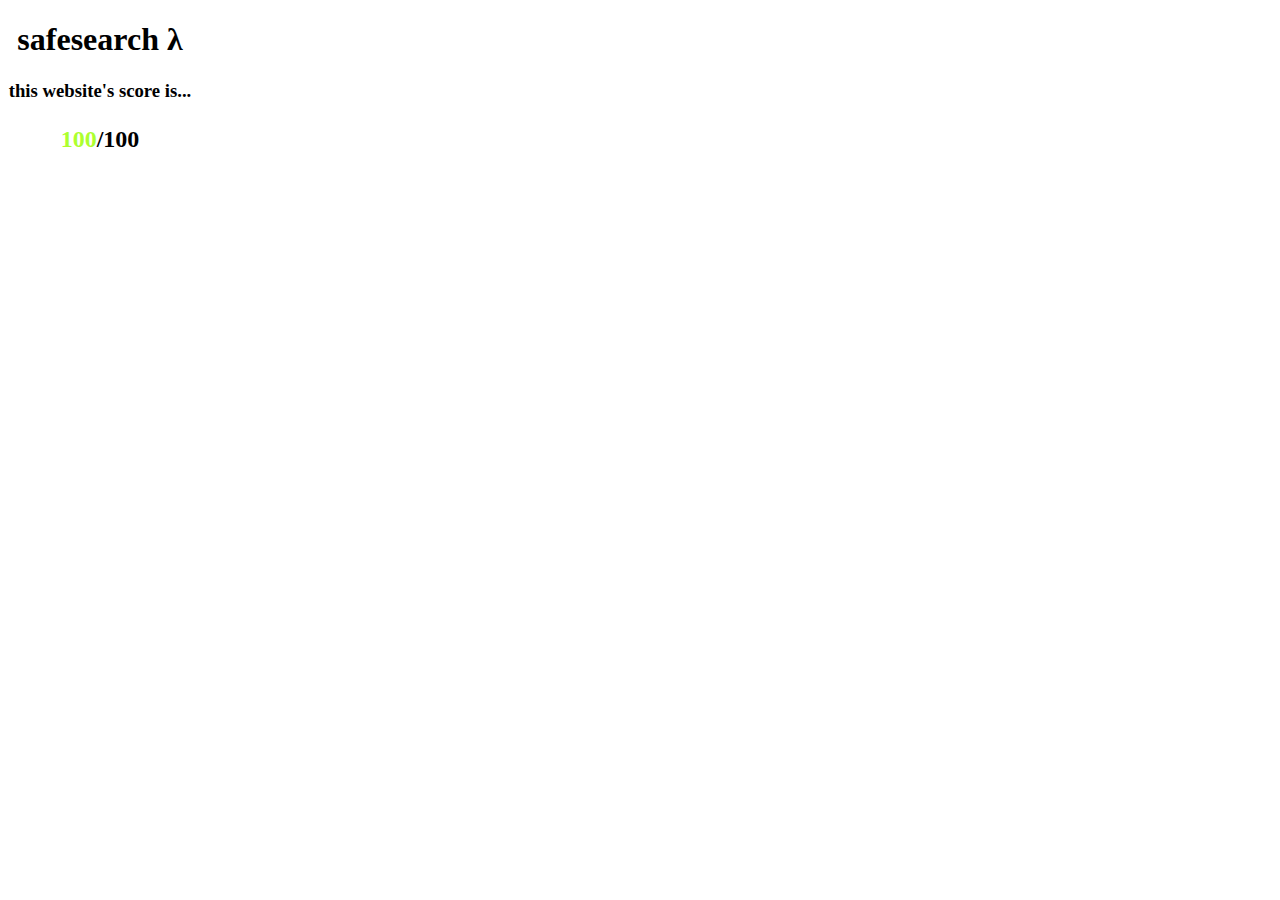
<file: popup.html>
<!DOCTYPE html>
<html lang="en">
  <head>
    <meta charset="UTF-8" />
    <meta name="viewport" content="width=device-width, initial-scale=1.0" />
    <title>safesearch λ</title>
    <link href="styles.css" rel="stylesheet" />
  </head>
  <body>
    <h1 class="title">safesearch λ</h1>
    <h3 class="title">this website's score is...</h3>
    <p id="score">
      <b><span style="color: greenyellow" id="actual-score">100</span>/100</b>
    </p>
    <ul id="reasons"></ul>
  </body>
  <script src="src/popup.js"></script>
</html>
</file>
<file: styles.css>
html {
  width: 200px;
  height: 300px;
  /*border-radius: 15px; right now chrome doesnt support dis :( */
}

.title {
  text-align: center;
  width: 100%;
}

#score {
  font-size: 24px;
  text-align: center;
}

#reasons {
  padding-left: 5%;
}
</file>
